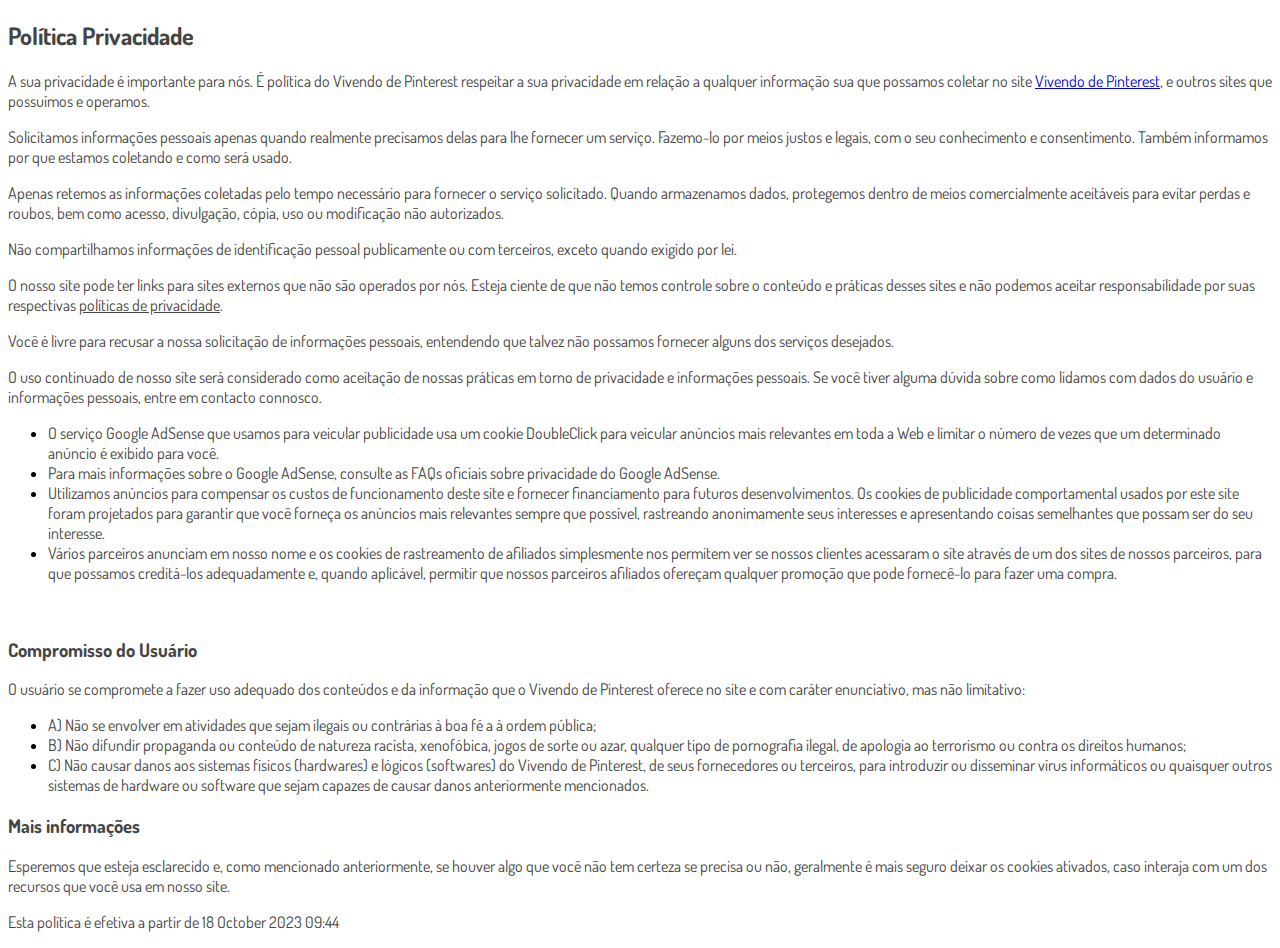
<file: privacidade.html>
<!DOCTYPE html>
<html lang="pt-br">
  <head>
    <meta charset="utf-8">
    <meta name="viewport" content="width=device-width, initial-scale=1, shrink-to-fit=no">

    <link rel="stylesheet" href="https://stackpath.bootstrapcdn.com/bootstrap/4.1.3/css/bootstrap.min.css" integrity="sha384-MCw98/SFnGE8fJT3GXwEOngsV7Zt27NXFoaoApmYm81iuXoPkFOJwJ8ERdknLPMO" crossorigin="anonymous">

    <link rel="preconnect" href="https://fonts.googleapis.com">
    <link rel="preconnect" href="https://fonts.gstatic.com" crossorigin>
    <link href="https://fonts.googleapis.com/css2?family=Dosis:wght@200;300;400;500;600;700;800&display=swap" rel="stylesheet">
    
    <!-- Ícone da Página -->
    <link rel="shortcut icon" type="image/jpg" href="./assets/img/favicon.png">

    <!-- Título da Página -->
    <title>Política de Privacidade | Vivendo de Pinterest</title>
    
    <style type="text/css">
      body {
        font-family: 'Dosis', sans-serif;
      }
    </style>

  </head>
  <body>
    
    <div class="container py-5">
      <div class="row justify-content-center">
        <div class="col-lg-8">
          <h2><span style="color: rgb(68, 68, 68);">Política Privacidade</span></h2><p><span style="color: rgb(68, 68, 68);">A sua privacidade é importante para nós. É política do Vivendo de Pinterest respeitar a sua privacidade em relação a qualquer informação sua que possamos coletar no site <a href="https://vivendodepinterest.online">Vivendo de Pinterest</a>, e outros sites que possuímos e operamos.</span></p><p><span style="color: rgb(68, 68, 68);">Solicitamos informações pessoais apenas quando realmente precisamos delas para lhe fornecer um serviço. Fazemo-lo por meios justos e legais, com o seu conhecimento e consentimento. Também informamos por que estamos coletando e como será usado.</span></p><p><span style="color: rgb(68, 68, 68);">Apenas retemos as informações coletadas pelo tempo necessário para fornecer o serviço solicitado. Quando armazenamos dados, protegemos dentro de meios comercialmente aceitáveis ​​para evitar perdas e roubos, bem como acesso, divulgação, cópia, uso ou modificação não autorizados.</span></p><p><span style="color: rgb(68, 68, 68);">Não compartilhamos informações de identificação pessoal publicamente ou com terceiros, exceto quando exigido por lei.</span></p><p><span style="color: rgb(68, 68, 68);">O nosso site pode ter links para sites externos que não são operados por nós. Esteja ciente de que não temos controle sobre o conteúdo e práticas desses sites e não podemos aceitar responsabilidade por suas respectivas&nbsp;</span><a href="https://politicaprivacidade.com/" rel="noopener noreferrer" target="_blank" style="background-color: transparent; color: rgb(68, 68, 68);">políticas de privacidade</a><span style="color: rgb(68, 68, 68);">.</span></p><p><span style="color: rgb(68, 68, 68);">Você é livre para recusar a nossa solicitação de informações pessoais, entendendo que talvez não possamos fornecer alguns dos serviços desejados.</span></p><p><span style="color: rgb(68, 68, 68);">O uso continuado de nosso site será considerado como aceitação de nossas práticas em torno de privacidade e informações pessoais. Se você tiver alguma dúvida sobre como lidamos com dados do usuário e informações pessoais, entre em contacto connosco.</span></p><p><span style="color: rgb(68, 68, 68);"><ul><li><span style="color: rgb(68, 68, 68);">O serviço Google AdSense que usamos para veicular publicidade usa um cookie DoubleClick para veicular anúncios mais relevantes em toda a Web e limitar o número de vezes que um determinado anúncio é exibido para você.</span></li><li><span style="color: rgb(68, 68, 68);">Para mais informações sobre o Google AdSense, consulte as FAQs oficiais sobre privacidade do Google AdSense.</span></li><li><span style="color: rgb(68, 68, 68);">Utilizamos anúncios para compensar os custos de funcionamento deste site e fornecer financiamento para futuros desenvolvimentos. Os cookies de publicidade comportamental usados ​​por este site foram projetados para garantir que você forneça os anúncios mais relevantes sempre que possível, rastreando anonimamente seus interesses e apresentando coisas semelhantes que possam ser do seu interesse.</span></li><li><span style="color: rgb(68, 68, 68);">Vários parceiros anunciam em nosso nome e os cookies de rastreamento de afiliados simplesmente nos permitem ver se nossos clientes acessaram o site através de um dos sites de nossos parceiros, para que possamos creditá-los adequadamente e, quando aplicável, permitir que nossos parceiros afiliados ofereçam qualquer promoção que pode fornecê-lo para fazer uma compra.</span></li></ul><p><br></p></span></p><h3><span style="color: rgb(68, 68, 68);">Compromisso do Usuário</span></h3><p><span style="color: rgb(68, 68, 68);">O usuário se compromete a fazer uso adequado dos conteúdos e da informação que o Vivendo de Pinterest oferece no site e com caráter enunciativo, mas não limitativo:</span></p><ul><li><span style="color: rgb(68, 68, 68);">A) Não se envolver em atividades que sejam ilegais ou contrárias à boa fé a à ordem pública;</span></li><li><span style="color: rgb(68, 68, 68);">B) Não difundir propaganda ou conteúdo de natureza racista, xenofóbica, jogos de sorte ou azar, qualquer tipo de pornografia ilegal, de apologia ao terrorismo ou contra os direitos humanos;</span></li><li><span style="color: rgb(68, 68, 68);">C) Não causar danos aos sistemas físicos (hardwares) e lógicos (softwares) do Vivendo de Pinterest, de seus fornecedores ou terceiros, para introduzir ou disseminar vírus informáticos ou quaisquer outros sistemas de hardware ou software que sejam capazes de causar danos anteriormente mencionados.</span></li></ul><h3><span style="color: rgb(68, 68, 68);">Mais informações</span></h3><p><span style="color: rgb(68, 68, 68);">Esperemos que esteja esclarecido e, como mencionado anteriormente, se houver algo que você não tem certeza se precisa ou não, geralmente é mais seguro deixar os cookies ativados, caso interaja com um dos recursos que você usa em nosso site.</span></p><p><span style="color: rgb(68, 68, 68);">Esta política é efetiva a partir de&nbsp;18 October 2023 09:44</span></p>
        </div>
      </div>
    </div>

    <script src="https://code.jquery.com/jquery-3.3.1.slim.min.js" integrity="sha384-q8i/X+965DzO0rT7abK41JStQIAqVgRVzpbzo5smXKp4YfRvH+8abtTE1Pi6jizo" crossorigin="anonymous"></script>
    <script src="https://cdnjs.cloudflare.com/ajax/libs/popper.js/1.14.3/umd/popper.min.js" integrity="sha384-ZMP7rVo3mIykV+2+9J3UJ46jBk0WLaUAdn689aCwoqbBJiSnjAK/l8WvCWPIPm49" crossorigin="anonymous"></script>
    <script src="https://stackpath.bootstrapcdn.com/bootstrap/4.1.3/js/bootstrap.min.js" integrity="sha384-ChfqqxuZUCnJSK3+MXmPNIyE6ZbWh2IMqE241rYiqJxyMiZ6OW/JmZQ5stwEULTy" crossorigin="anonymous"></script>
  </body>
</html>
</file>
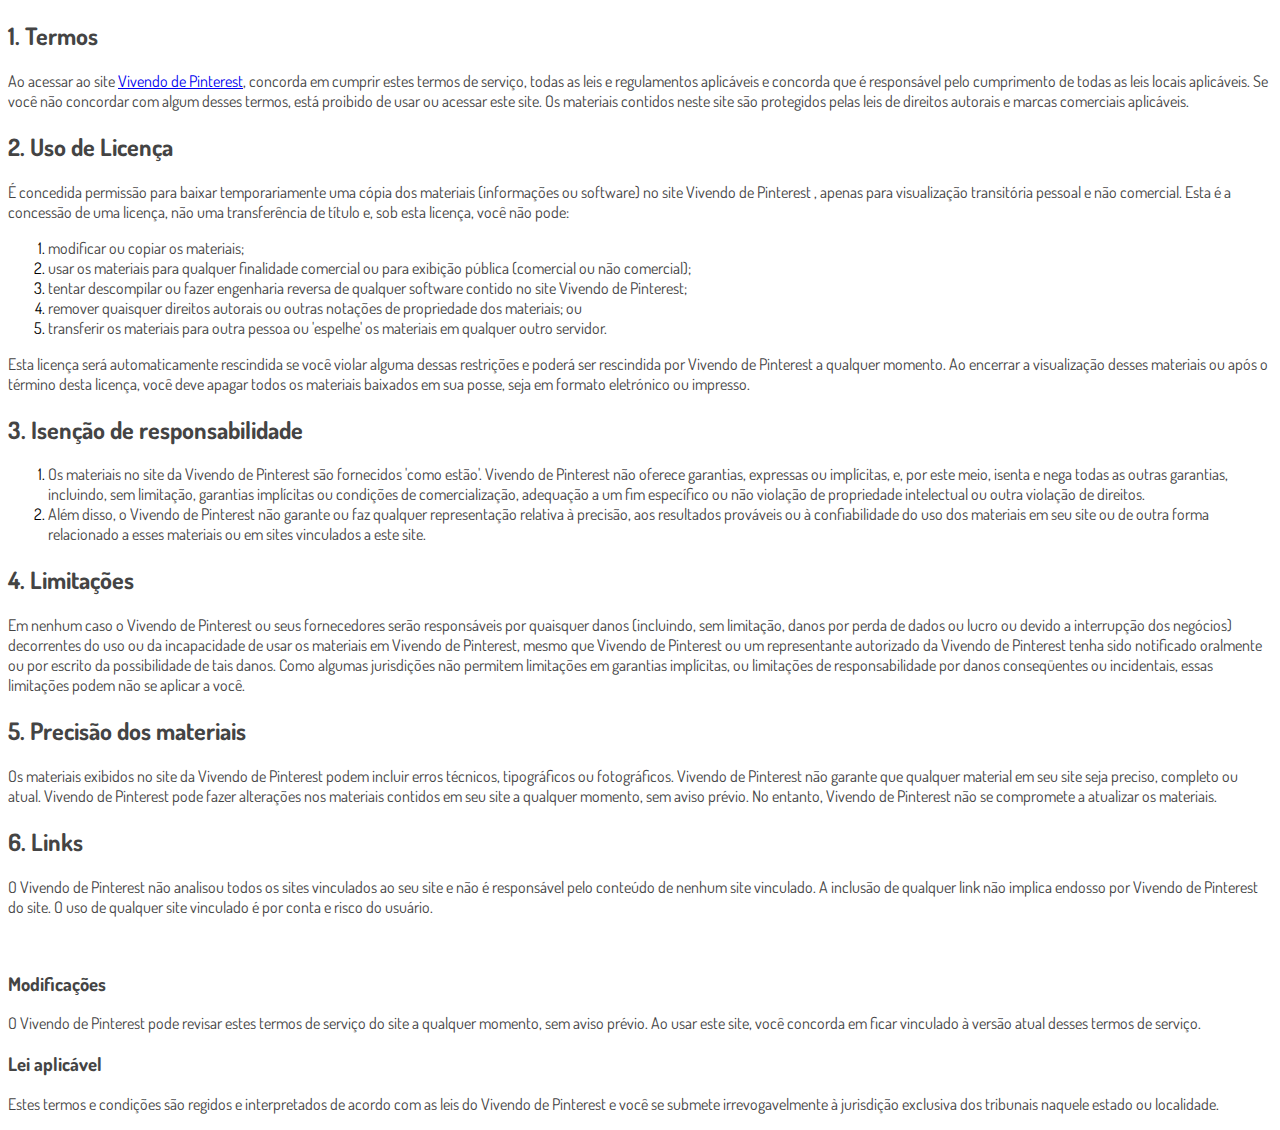
<file: termos.html>
<!DOCTYPE html>
<html lang="pt-br">
  <head>
    <meta charset="utf-8">
    <meta name="viewport" content="width=device-width, initial-scale=1, shrink-to-fit=no">

    <link rel="stylesheet" href="https://stackpath.bootstrapcdn.com/bootstrap/4.1.3/css/bootstrap.min.css" integrity="sha384-MCw98/SFnGE8fJT3GXwEOngsV7Zt27NXFoaoApmYm81iuXoPkFOJwJ8ERdknLPMO" crossorigin="anonymous">

    <link rel="preconnect" href="https://fonts.googleapis.com">
    <link rel="preconnect" href="https://fonts.gstatic.com" crossorigin>
    <link href="https://fonts.googleapis.com/css2?family=Dosis:wght@200;300;400;500;600;700;800&display=swap" rel="stylesheet">
    
    <!-- Ícone da Página -->
    <link rel="shortcut icon" type="image/jpg" href="./assets/img/favicon.png">

    <!-- Título da Página -->
    <title>Termos | Vivendo de Pinterest</title>
    
    <style type="text/css">
      body {
        font-family: 'Dosis', sans-serif;
      }
    </style>

  </head>
  <body>
    
    <div class="container py-5">
      <div class="row justify-content-center">
        <div class="col-lg-8">
          <h2><span style="color: rgb(68, 68, 68);">1. Termos</span></h2><p><span style="color: rgb(68, 68, 68);">Ao acessar ao site <a href="https://vivendodepinterest.online">Vivendo de Pinterest</a>, concorda em cumprir estes termos de serviço, todas as leis e regulamentos aplicáveis ​​e concorda que é responsável pelo cumprimento de todas as leis locais aplicáveis. Se você não concordar com algum desses termos, está proibido de usar ou acessar este site. Os materiais contidos neste site são protegidos pelas leis de direitos autorais e marcas comerciais aplicáveis.</span></p><h2><span style="color: rgb(68, 68, 68);">2. Uso de Licença</span></h2><p><span style="color: rgb(68, 68, 68);">É concedida permissão para baixar temporariamente uma cópia dos materiais (informações ou software) no site Vivendo de Pinterest , apenas para visualização transitória pessoal e não comercial. Esta é a concessão de uma licença, não uma transferência de título e, sob esta licença, você não pode:&nbsp;</span></p><ol><li><span style="color: rgb(68, 68, 68);">modificar ou copiar os materiais;&nbsp;</span></li><li><span style="color: rgb(68, 68, 68);">usar os materiais para qualquer finalidade comercial ou para exibição pública (comercial ou não comercial);&nbsp;</span></li><li><span style="color: rgb(68, 68, 68);">tentar descompilar ou fazer engenharia reversa de qualquer software contido no site Vivendo de Pinterest;&nbsp;</span></li><li><span style="color: rgb(68, 68, 68);">remover quaisquer direitos autorais ou outras notações de propriedade dos materiais; ou&nbsp;</span></li><li><span style="color: rgb(68, 68, 68);">transferir os materiais para outra pessoa ou 'espelhe' os materiais em qualquer outro servidor.</span></li></ol><p><span style="color: rgb(68, 68, 68);">Esta licença será automaticamente rescindida se você violar alguma dessas restrições e poderá ser rescindida por Vivendo de Pinterest a qualquer momento. Ao encerrar a visualização desses materiais ou após o término desta licença, você deve apagar todos os materiais baixados em sua posse, seja em formato eletrónico ou impresso.</span></p><h2><span style="color: rgb(68, 68, 68);">3. Isenção de responsabilidade</span></h2><ol><li><span style="color: rgb(68, 68, 68);">Os materiais no site da Vivendo de Pinterest são fornecidos 'como estão'. Vivendo de Pinterest não oferece garantias, expressas ou implícitas, e, por este meio, isenta e nega todas as outras garantias, incluindo, sem limitação, garantias implícitas ou condições de comercialização, adequação a um fim específico ou não violação de propriedade intelectual ou outra violação de direitos.</span></li><li><span style="color: rgb(68, 68, 68);">Além disso, o Vivendo de Pinterest não garante ou faz qualquer representação relativa à precisão, aos resultados prováveis ​​ou à confiabilidade do uso dos materiais em seu site ou de outra forma relacionado a esses materiais ou em sites vinculados a este site.</span></li></ol><h2><span style="color: rgb(68, 68, 68);">4. Limitações</span></h2><p><span style="color: rgb(68, 68, 68);">Em nenhum caso o Vivendo de Pinterest ou seus fornecedores serão responsáveis ​​por quaisquer danos (incluindo, sem limitação, danos por perda de dados ou lucro ou devido a interrupção dos negócios) decorrentes do uso ou da incapacidade de usar os materiais em Vivendo de Pinterest, mesmo que Vivendo de Pinterest ou um representante autorizado da Vivendo de Pinterest tenha sido notificado oralmente ou por escrito da possibilidade de tais danos. Como algumas jurisdições não permitem limitações em garantias implícitas, ou limitações de responsabilidade por danos conseqüentes ou incidentais, essas limitações podem não se aplicar a você.</span></p><h2><span style="color: rgb(68, 68, 68);">5. Precisão dos materiais</span></h2><p><span style="color: rgb(68, 68, 68);">Os materiais exibidos no site da Vivendo de Pinterest podem incluir erros técnicos, tipográficos ou fotográficos. Vivendo de Pinterest não garante que qualquer material em seu site seja preciso, completo ou atual. Vivendo de Pinterest pode fazer alterações nos materiais contidos em seu site a qualquer momento, sem aviso prévio. No entanto, Vivendo de Pinterest não se compromete a atualizar os materiais.</span></p><h2><span style="color: rgb(68, 68, 68);">6. Links</span></h2><p><span style="color: rgb(68, 68, 68);">O Vivendo de Pinterest não analisou todos os sites vinculados ao seu site e não é responsável pelo conteúdo de nenhum site vinculado. A inclusão de qualquer link não implica endosso por Vivendo de Pinterest do site. O uso de qualquer site vinculado é por conta e risco do usuário.</span></p><p><br></p><h3><span style="color: rgb(68, 68, 68);">Modificações</span></h3><p><span style="color: rgb(68, 68, 68);">O Vivendo de Pinterest pode revisar estes termos de serviço do site a qualquer momento, sem aviso prévio. Ao usar este site, você concorda em ficar vinculado à versão atual desses termos de serviço.</span></p><h3><span style="color: rgb(68, 68, 68);">Lei aplicável</span></h3><p><span style="color: rgb(68, 68, 68);">Estes termos e condições são regidos e interpretados de acordo com as leis do Vivendo de Pinterest e você se submete irrevogavelmente à jurisdição exclusiva dos tribunais naquele estado ou localidade.</span></p>
        </div>
      </div>
    </div>

    <script src="https://code.jquery.com/jquery-3.3.1.slim.min.js" integrity="sha384-q8i/X+965DzO0rT7abK41JStQIAqVgRVzpbzo5smXKp4YfRvH+8abtTE1Pi6jizo" crossorigin="anonymous"></script>
    <script src="https://cdnjs.cloudflare.com/ajax/libs/popper.js/1.14.3/umd/popper.min.js" integrity="sha384-ZMP7rVo3mIykV+2+9J3UJ46jBk0WLaUAdn689aCwoqbBJiSnjAK/l8WvCWPIPm49" crossorigin="anonymous"></script>
    <script src="https://stackpath.bootstrapcdn.com/bootstrap/4.1.3/js/bootstrap.min.js" integrity="sha384-ChfqqxuZUCnJSK3+MXmPNIyE6ZbWh2IMqE241rYiqJxyMiZ6OW/JmZQ5stwEULTy" crossorigin="anonymous"></script>
  </body>
</html>
</file>
